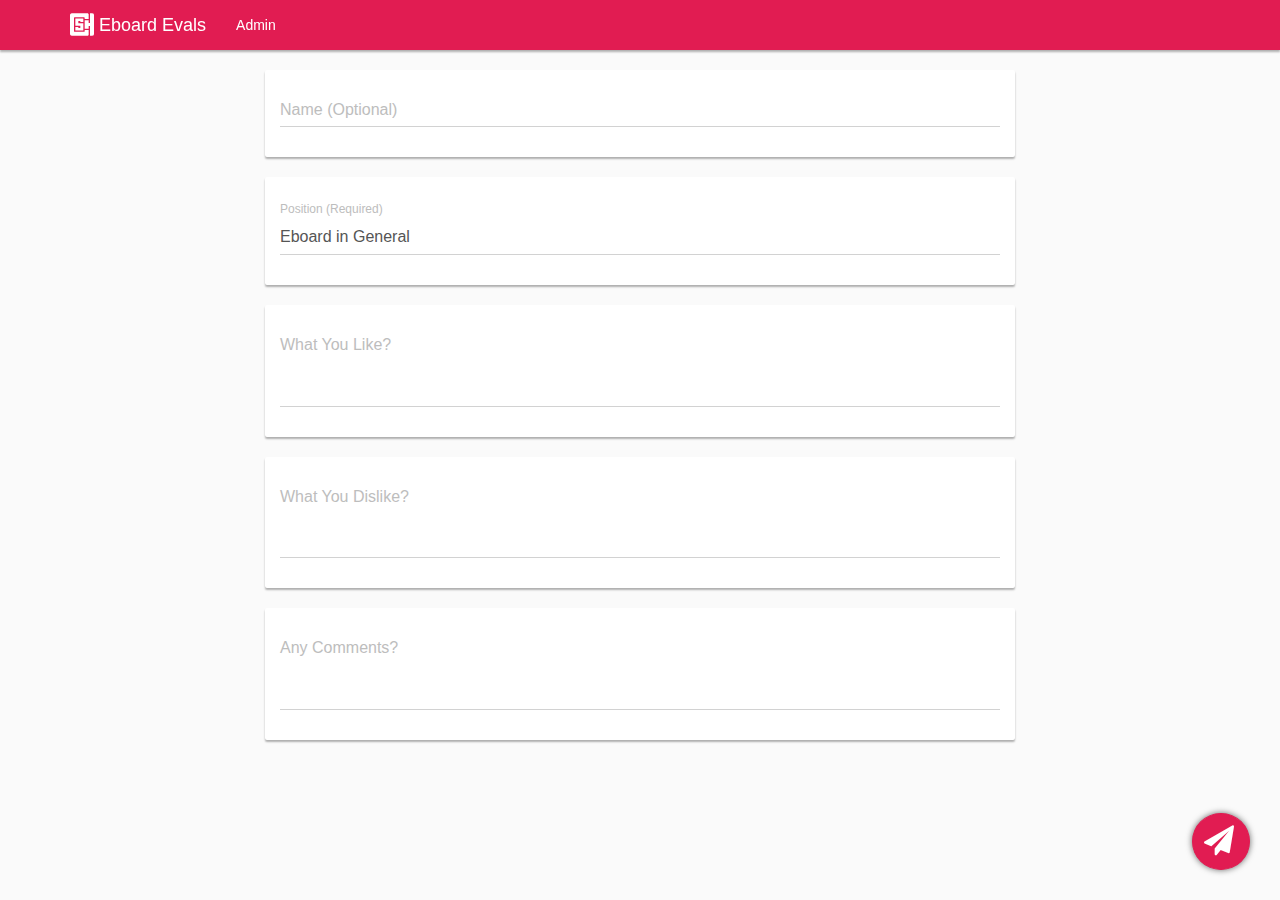
<file: index.html>
<!DOCTYPE html>
<html lang="en">
  <head>
    <meta charset="utf-8">
    <meta http-equiv="X-UA-Compatible" content="IE=edge">
    <meta name="viewport" content="width=device-width, initial-scale=1">
    <!-- The above 3 meta tags *must* come first in the head; any other head content must come *after* these tags -->
    <meta name="description" content="">
    <meta name="author" content="">
    <link rel="icon" href="resources/images/favicon.ico">

    <title>Eboard Evaluations</title>

    <!-- Bootstrap core CSS -->
    <link rel="stylesheet" href="resources/css/bootstrap.min.css">
    <link rel="stylesheet" href="resources/css/members-flat.min.css">
    <link rel="stylesheet" href="resources/css/bootstrap-material-design.css">
      
    <!-- Animate CSS -->
    <link rel="stylesheet" href="resources/css/animate.css">
      
    <!-- FontAwesome CSS -->
    <link rel="stylesheet" href="https://maxcdn.bootstrapcdn.com/font-awesome/4.5.0/css/font-awesome.min.css">
    
    <!-- Custom CSS -->
    <link rel="stylesheet" href="resources/css/evals.css">

    <!-- HTML5 shim and Respond.js for IE8 support of HTML5 elements and media queries -->
    <!--[if lt IE 9]>
      <script src="https://oss.maxcdn.com/html5shiv/3.7.2/html5shiv.min.js"></script>
      <script src="https://oss.maxcdn.com/respond/1.4.2/respond.min.js"></script>
    <![endif]-->
  </head>

  <body>
    <nav class="navbar navbar-default navbar-fixed-top">
      <div class="container">
        <div class="navbar-header">
          <button type="button" class="navbar-toggle collapsed" data-toggle="collapse" data-target="#navbar" aria-expanded="false" aria-controls="navbar">
            <span class="sr-only">Toggle navigation</span>
            <span class="icon-bar"></span>
            <span class="icon-bar"></span>
            <span class="icon-bar"></span>
          </button>
           <a class="navbar-brand" href="#"><img src="resources/images/csh_logo_white.svg" alt="CSH" class="logo"> <span>Eboard Evals</span></a>
        </div>
        <div id="navbar" class="collapse navbar-collapse">
          <ul class="nav navbar-nav">
            <li><a href="admin/">Admin</a></li>
          </ul>
        </div><!--/.nav-collapse -->
      </div>
    </nav>
      <div id="closedContainer" class="closed-container" style="display:none">
        <div class="closed-container-text">
            Evals are not open at this time.
          </div>
      
      </div>
    <div class="container">
        <div style="padding-top:20px"></div>
        
        <form name="evalform" method="post" id="evalForm" action="resources/api/">
          <!-- Name -->
          <div class="row">
            <div class="col-xs-12 col-sm-offset-1 col-md-offset-2 col-sm-10 col-md-8">
                <div class="panel panel-default">
                    <div class="panel-body" style="padding-top:20px;">
                        
                        <div class="form-group label-floating is-empty">
            <label class="control-label" for="name">Name (Optional)</label>
            <input class="form-control" id="name" name="name" type="text">
          <span class="material-input"></span></div>
                        
                        
                    </div>
                </div>
            
            
            </div>
          </div> 
          <!-- Position -->
          <div class="row">
            <div class="col-xs-12 col-sm-offset-1 col-md-offset-2 col-sm-10 col-md-8">
                <div class="panel panel-default">
                    <div class="panel-body" style="padding-top:10px;">

                        <div class="form-group">
                <label for="position" class="control-label">Position (Required)</label>

                  <select id="position" name="position" class="form-control">
                    <option value="eboard">Eboard in General</option>
                    <option value="chairman">Chairman</option>
                    <option value="evals">Evals</option>
                    <option value="financial">Financial</option>
                    <option value="rd">R&D</option>
                    <option value="imps">House Imps</option>
                    <option value="opcomm">Opcomm</option>
                    <option value="history">History</option>
                    <option value="social">Social</option>
                    <option value"secretary">Secretary</option>
                  </select>
                
              <span class="material-input"></span></div>


                    </div>
                </div>


            </div>
          </div>
          <!-- What You Like -->
          <div class="row">
            <div class="col-xs-12 col-sm-offset-1 col-md-offset-2 col-sm-10 col-md-8">
                <div class="panel panel-default">
                    <div class="panel-body" style="padding-top:20px;">
                        
                        
                         <div class="form-group label-floating is-empty">
            <label for="likes" class=" control-label">What You Like?</label>

                
                  <textarea name="likes" class="form-control" rows="3" id="likes"></textarea>
                  <span class="help-block">What do you like about this director?</span>
                
              <span class="material-input"></span></div>
                        
                        
                    
                        
                        
                    </div>
                </div>
            
            
            </div>
          </div>
          <!-- What You Dislike -->
          <div class="row">
            <div class="col-xs-12 col-sm-offset-1 col-md-offset-2 col-sm-10 col-md-8">
                <div class="panel panel-default">
                    <div class="panel-body" style="padding-top:20px;">
                        
                        <div class="form-group label-floating is-empty">
            <label for="likes" class=" control-label">What You Dislike?</label>

                
                  <textarea name="dislikes" class="form-control" rows="3" id="dislikes"></textarea>
                  <span class="help-block">What do you dislike about this director?</span>
                
              <span class="material-input"></span></div>
                        
                        
                    </div>
                </div>
            
            
            </div>
          </div>
          <!-- Additional Comments -->
          <div class="row">
            <div class="col-xs-12 col-sm-offset-1 col-md-offset-2 col-sm-10 col-md-8">
                <div class="panel panel-default">
                    <div class="panel-body" style="padding-top:20px;">
                        
                        <div class="form-group label-floating is-empty">
            <label for="likes" class=" control-label">Any Comments?</label>

                
                  <textarea name="comments" class="form-control" rows="3" id="dislikes"></textarea>
                  <span class="help-block">Any other comments for this director?</span>
                
              <span class="material-input"></span></div>
                        
                        
                    </div>
                </div>
            
            
            </div>
          </div>
            
        <div class="submit-btn-container">
            <button class="btn submit-btn" id="submit" type="submit"><i class="fa fa-send"></i></button>
            
        </div>    
            
        </form>
        
      </div><!-- /.container -->


    <!-- Bootstrap core JavaScript
    ================================================== -->
    <!-- Placed at the end of the document so the pages load faster -->
      <script src="https://ajax.googleapis.com/ajax/libs/jquery/1.11.3/jquery.min.js"></script>
    <script src="resources/js/libraries/bootstrap.min.js"></script>
      <script src="resources/js/libraries/material.min.js"></script>
      <!-- Evals Custom JS -->
      <script src="resources/js/evals.js"></script>
      <!-- Noty.js -->
      <script src="resources/js/noty/packaged/jquery.noty.packaged.min.js"></script>
      <script type="text/javascript" src="resources/js/noty/themes/csh.js"></script>
      <script>
      $.material.init();
      </script>
  </body>
</html>
</file>
<file: resources/css/evals.css>
/*
 * Base structure
 */

body {
    padding-top: 50px;
    background: #fafafa;
}

/*
 * Global add-ons
 */

.sub-header {
    padding-bottom: 10px;
    border-bottom: 1px solid #eee;
}

.glyphicon.green {
    color: #4da74d;
}

.glyphicon.red {
    color: #cb4b4b;
}

.glyphicon.yellow {
    color: #f1c40f;
}

/*
 * Navbar
 */

.logo {
    width: 48px;
    height: 46px;
}

.navbar-brand .logo, .profile-picture {
    width: 24px;
    height: 23px;
    position: relative;
    top: -2px;
    display: inline;
    border-radius:2px;
}

/*
 * Dynamic Grid System
 */

@media screen and (min-width: 1px) and (max-width: 767px) {
    #grid[data-columns]::before {
        content: '1 .col-xs-12';
    }
}

@media screen and (min-width: 768px) and (max-width: 991px) {
    #grid[data-columns]::before {
        content: '1 .col-sm-12';
    }
}

@media screen and (min-width: 992px) and (max-width: 9999px) {
    #grid[data-columns]::before {
        content: '2 .col-md-6';
    }
}

/*
 * Main content
 */

.main {
    /* Push main content below fixed navigation */
    margin-top: 13px;
    padding-top:20px;
    
}

.page-header {
    margin-top: 0;
    padding: 0;
}



.profile-image {
    height: 100px;
    width: 100px;
    border:none;
    padding:0px;
    
}

#housing-points {
    position: absolute;
    top: 148px;
    left: 239px;
    font-size: 48px;
    font-weight: bold;
}

#housing-points-chart {
    height: 250px;
    width: 100%;
}
[ng\:cloak], [ng-cloak], [data-ng-cloak], [x-ng-cloak], .ng-cloak, .x-ng-cloak {
  display: none !important;
}

.button-panel-title {
    line-height: 34px;
}

.room-select-btn {
    width:70px;
}







.on-floor-search-input {
    font-size:15px;
    width:180px;
    padding:5px;
    height:30px;
}

.on-floor-search-btn {
    padding:4px 10px;
    font-size:13px;
    position:relative;
    top:-6px;
    right:-10px;
    
}

.table-fill {
    padding-left:0px;
    padding-right:0px;
    padding-top:0px;
    padding-bottom:0px;
}

.panel-inner-padding {
    padding-left:10px;
    padding-right:10px;
    padding-bottom:10px;
}

.no-bottom-margin {
    margin-bottom: 0px;
}
.username{
    margin-top:10px;
    
}

@media(max-width:767px){
    .mobile-hide {
        display:none;
    }
    .major-project-title{
           width:70%;
            
    }
    .profile-image{
        margin:auto;
        
    }
    .profile-badges{
        text-align:center;
        
    }
    .username{
        text-align:center;
        
    }
    .mobile-text-center{
        text-align:center;
        
    }
    hr{
        margin-top:25px;
    }
    
}
@media(min-width:768px){
    .profile-image{
        float:right;
        
    }
    hr{
        margin-top:10px;
    }
    
    
}
.navbar-inverse .navbar-toggle{
    border-color:transparent;
    
}

/* Material Panels */


.panel-default{
    border:none;
    border-radius:2px;
    -moz-box-shadow: 0px 2px 2px rgba(0, 0, 0, 0.3);
-webkit-box-shadow: 0px 2px 2px rgba(0, 0, 0, 0.3);
box-shadow: 0px 2px 2px rgba(0, 0, 0, 0.3);
    
}
.panel.panel-default .panel-heading{
    border-bottom:none;
}

.panel-default>.panel-heading{
    background-color:#b0197e;
    border-color:#b0197e;
    color:#FFF;
    border-bottom:none;
    border-top-left-radius: 2px;
    border-top-right-radius: 2px;
    
}
.eval-panel-body {
    padding-top:20px;
}

.submit-btn {
    border-radius:100%;
    font-size:30px;
    padding-left:11px;
    padding-right:15px;
    color:#FFF;
    border-color:#e11c52;
    background-color:#e11c52;
   -webkit-box-shadow: 0px 0px 6px 0px rgba(102,102,102,1);
-moz-box-shadow: 0px 0px 6px 0px rgba(102,102,102,1);
box-shadow: 0px 0px 6px 0px rgba(102,102,102,1);
    transition: all .2s ease-in;
    -webkit-transition: all .2s ease-in;
    -moz-transition: all .2s ease-in;
    -ms-transition: all .2s ease-in;
    -o-transition: all .2s ease-in;
}
.submit-btn:hover, .submit-btn:focus{
    border-color:#e11c52;
    background-color:#e11c52;
    color:#FFF;
    -webkit-box-shadow: 0px 0px 6px 0px rgba(34,34,34,1);
-moz-box-shadow: 0px 0px 6px 0px rgba(34,34,34,1);
box-shadow: 0px 0px 6px 0px rgba(34,34,34,1);
    outline:0;
    
}

.submit-btn-container {
    position:fixed;
    right:30px;
    bottom:30px;
}

.form-group.is-focused label,
.form-group.is-focused label.control-label {
  color: #e11c52;
}

.form-control,
.form-group .form-control {
  background-image: -webkit-gradient(linear, left top, left bottom, from(#e11c52), to(#e11c52)), -webkit-gradient(linear, left top, left bottom, from(#D2D2D2), to(#D2D2D2))!important;
  background-image: -webkit-linear-gradient(#e11c52, #e11c52), -webkit-linear-gradient(#D2D2D2, #D2D2D2);
  background-image: -o-linear-gradient(#e11c52, #e11c52), -o-linear-gradient(#D2D2D2, #D2D2D2);
  background-image: linear-gradient(#e11c52, #e11c52), linear-gradient(#D2D2D2, #D2D2D2)!important;
}
.director-name {
    font-size:25px;
    position: relative;
    left:-2px;
    top:-8px;
    color:#666;
    margin-bottom:3px;
    display:inline-block;
}

.member-name {
    font-size:14px;
    color:#B6B6B6;
    position:relative;
    top:-19px;
    left:-1px;
}

.action-button-container {
    position:relative;
    top:-60px;
    right:0px;
    float:right;
}

.response-name {
    font-size:16px;
    font-weight: 700;
}

.response-container {
    
}
.open>.dropdown-toggle.btn-default:focus, .open>.dropdown-toggle.btn-default:hover{
    border-color:#d4d4d4;
}

.no-data-announcement {
    width:100%;
    text-align: center;
    font-size:30px;
}
.dropdown-menu li a{
    color:#666;
}

.dropdown-menu li a:hover, .dropdown-menu li a:focus{
    color:#222;
}

.search-field {
    width:100%;
    font-size:20px;
    border-color:transparent;
    margin-top:-5px;
    margin-left:-5px;
    margin-bottom:-5px;
    margin-right:-5px;
}
.middle {
	text-align: center;
	margin: 0 auto;
}

.active {
    margin-top:0px;
	color: #FFF;
}	

.toggle-evals-container {
    position: fixed;
    top:7px;
    right:15px;
}

.closed-container {
    width:100%;
    height:100%;
    position:fixed;
    top:0px;
    left:0px;
    overflow:hidden;
    background:rgba(255,255,255,0.7);
    margin-top:56px;
    z-index:999;
    font-size:30px;
    text-align: center;
}

.closed-container-text {
    width:100%;
    position: absolute;
    top: 50%;
    transform: translate(0%,-150%);
    -webkit-transform: translate(0%,-150%);
    -ms-transform: translate(0%,-150%);
    -o-transform: translate(0%,-150%);
    text-align: center; 
}
</file>
<file: resources/css/members-flat.min.css>
/*! bootstrap-csh/members-flat.min.css, v0.1.0, minified 2016-02-03 */
body{font-family:-apple-system,sans-serif}a{transition:all .1s ease-in}a.btn{color:#fff}.btn{transition:all .1s ease-in}.btn.btn-link{color:#b0197e}.btn.btn-link:hover{color:#a31774}.btn.btn-default,.btn.btn-default:hover{border-color:#E5E5E5}.btn.btn-primary{background-color:#b0197e;border-color:#b0197e}.btn.btn-primary:hover{background-color:#9a166e;border-color:#9a166e}.btn.btn-success{background-color:#5ba215;border-color:#5ba215}.btn.btn-success:hover{background-color:#4e8b12;border-color:#4e8b12}.btn.btn-info{background-color:#3d9ec9;border-color:#3d9ec9}.btn.btn-info:hover{background-color:#3390b9;border-color:#3390b9}.btn.btn-warning{background-color:#ffb43f;border-color:#ffb43f}.btn.btn-warning:hover{background-color:#ffaa25;border-color:#ffaa25}.btn.btn-danger{color:#fff;background-color:#e11c52;border-color:#e11c52}.btn.btn-danger:hover{background-color:#ca194a;border-color:#ca194a}.label.label-default{background-color:#bbb}.label.label-primary{background-color:#b0197e}.label.label-success{background-color:#5ba215}.label.label-info{background-color:#3d9ec9}.label.label-warning{background-color:#ffb43f}.label.label-danger{background-color:#e11c52}.badge{background-color:#bbb}.dropdown-menu{border-color:#fff}.dropdown-menu li>a{color:#222}.dropdown-menu li>a:active,.dropdown-menu li>a:focus,.dropdown-menu li>a:hover{background-color:#eee;color:#222}.dropdown-menu li.active>a{background-color:#b0197e}.dropdown-menu li.active>a:hover{background-color:#a31774}.dropdown-menu .dropdown-header{color:#bbb}.dropdown-menu .divider{background-color:#eee}.nav-tabs li.active>a{color:#b0197e}.nav-tabs li.active>a:focus,.nav-tabs li.active>a:hover{color:#a31774}.nav-pills li.active>a{background-color:#b0197e}.nav-pills li.active>a .badge{color:#a31774}.nav-pills li.active>a:focus,.nav-pills li.active>a:hover{background-color:#a31774}.navbar-default{background-color:#e11c52;border:none}.navbar-default.navbar-fixed-top{box-shadow:0 2px 2px rgba(0,0,0,.3)}.navbar-default .navbar-collapse{border-color:#9d1439}.navbar-default .navbar-brand{color:#fff}.navbar-default .navbar-brand:focus,.navbar-default .navbar-brand:hover{color:#fffdfe}.navbar-default .navbar-nav li>a{color:#fff}.navbar-default .navbar-nav li>a:hover{color:#fffdfe}.navbar-default .navbar-nav li.active>a{background-color:#d31a4d;color:#fff}.navbar-default .navbar-nav li.active>a:active,.navbar-default .navbar-nav li.active>a:focus,.navbar-default .navbar-nav li.active>a:hover{background-color:#d31a4d;color:#fffdfe}.navbar-default .navbar-nav li.dropdown a.dropdown-toggle{color:#fff;background-color:#e11c52}.navbar-default .navbar-nav li.dropdown a.dropdown-toggle:active,.navbar-default .navbar-nav li.dropdown a.dropdown-toggle:hover{color:#fffdfe}.navbar-default .navbar-nav li.dropdown a.dropdown-toggle[aria-expanded=true]{background-color:#d31a4d}.navbar-default .navbar-nav li.dropdown .dropdown-menu li>a{color:#fff}.navbar-default .navbar-nav li.dropdown .dropdown-menu li>a:active,.navbar-default .navbar-nav li.dropdown .dropdown-menu li>a:focus,.navbar-default .navbar-nav li.dropdown .dropdown-menu li>a:hover{color:#fffdfe}.navbar-default .navbar-nav li.dropdown .dropdown-menu li.active>a{background-color:#d31a4d}.navbar-default .navbar-nav li.dropdown .dropdown-menu .dropdown-header{color:#fffdfe}.navbar-default .navbar-nav li.dropdown .dropdown-menu .divider{background-color:#d31a4d}@media (min-width:768px){.navbar-default .navbar-nav li.dropdown .dropdown-menu{border-color:#fff}.navbar-default .navbar-nav li.dropdown .dropdown-menu li>a{color:#222}.navbar-default .navbar-nav li.dropdown .dropdown-menu li>a:active,.navbar-default .navbar-nav li.dropdown .dropdown-menu li>a:focus,.navbar-default .navbar-nav li.dropdown .dropdown-menu li>a:hover{background-color:#eee;color:#222}.navbar-default .navbar-nav li.dropdown .dropdown-menu li.active>a{background-color:#b0197e}.navbar-default .navbar-nav li.dropdown .dropdown-menu li.active>a:hover{background-color:#a31774}.navbar-default .navbar-nav li.dropdown .dropdown-menu .dropdown-header{color:#bbb}.navbar-default .navbar-nav li.dropdown .dropdown-menu .divider{background-color:#eee}}.navbar-default .navbar-toggle{border-color:transparent;transition:all .1s ease-in}.navbar-default .navbar-toggle:focus,.navbar-default .navbar-toggle:hover{background-color:#d31a4d}.navbar-default .navbar-toggle .icon-bar{background:#fff}.navbar-inverse{background-color:#b0197e;border:none}.navbar-inverse.navbar-fixed-top{box-shadow:0 2px 2px rgba(0,0,0,.3)}.navbar-inverse .navbar-collapse{border-color:#a31774}.navbar-inverse .navbar-brand{color:#fff}.navbar-inverse .navbar-brand:hover{color:#f2a3d8}.navbar-inverse .navbar-nav li>a{color:#fff}.navbar-inverse .navbar-nav li>a:hover{color:#f2a3d8}.navbar-inverse .navbar-nav li.active>a{background-color:#a31774}.navbar-inverse .navbar-nav li.active>a:active,.navbar-inverse .navbar-nav li.active>a:focus,.navbar-inverse .navbar-nav li.active>a:hover{background-color:#a31774;color:#f2a3d8}.navbar-inverse .navbar-nav li.dropdown a.dropdown-toggle{color:#fff;background-color:#b0197e}.navbar-inverse .navbar-nav li.dropdown a.dropdown-toggle:active,.navbar-inverse .navbar-nav li.dropdown a.dropdown-toggle:hover{color:#f2a3d8}.navbar-inverse .navbar-nav li.dropdown a.dropdown-toggle[aria-expanded=true]{background-color:#a31774}.navbar-inverse .navbar-nav li.dropdown .dropdown-menu li>a{color:#fff}.navbar-inverse .navbar-nav li.dropdown .dropdown-menu li>a:active,.navbar-inverse .navbar-nav li.dropdown .dropdown-menu li>a:focus,.navbar-inverse .navbar-nav li.dropdown .dropdown-menu li>a:hover{color:#f2a3d8}.navbar-inverse .navbar-nav li.dropdown .dropdown-menu li.active>a{background-color:#a31774}.navbar-inverse .navbar-nav li.dropdown .dropdown-menu .dropdown-header{color:#f2a3d8}.navbar-inverse .navbar-nav li.dropdown .dropdown-menu .divider{background-color:#a31774}@media (min-width:768px){.navbar-inverse .navbar-nav li.dropdown .dropdown-menu{border-color:#fff}.navbar-inverse .navbar-nav li.dropdown .dropdown-menu li>a{color:#222}.navbar-inverse .navbar-nav li.dropdown .dropdown-menu li>a:active,.navbar-inverse .navbar-nav li.dropdown .dropdown-menu li>a:focus,.navbar-inverse .navbar-nav li.dropdown .dropdown-menu li>a:hover{background-color:#eee;color:#222}.navbar-inverse .navbar-nav li.dropdown .dropdown-menu li.active>a{background-color:#b0197e}.navbar-inverse .navbar-nav li.dropdown .dropdown-menu li.active>a:hover{background-color:#a31774}.navbar-inverse .navbar-nav li.dropdown .dropdown-menu .dropdown-header{color:#bbb}.navbar-inverse .navbar-nav li.dropdown .dropdown-menu .divider{background-color:#eee}}.navbar-inverse .navbar-toggle{border-color:transparent;transition:all .1s ease-in}.navbar-inverse .navbar-toggle:focus,.navbar-inverse .navbar-toggle:hover{background-color:#a31774}.alert.alert-success{background-color:#dbf7bf;border-color:#c1f192;color:#5ba215}.alert.alert-info{background-color:#ddeef5;border-color:#b5daea;color:#2e80a5}.alert.alert-warning{background-color:#fff0d8;border-color:#ffdca5;color:#ffa00c}.alert.alert-danger{background-color:#f6b9ca;border-color:#f18ca7;color:#e11c52}.progress .progress-bar{background-color:#b0197e}.progress .progress-bar.progress-bar-success{background-color:#5ba215}.progress .progress-bar.progress-bar-info{background-color:#3d9ec9}.progress .progress-bar.progress-bar-warning{background-color:#ffb43f}.progress .progress-bar.progress-bar-danger{background-color:#e11c52}.list-group a.list-group-item:active,.list-group a.list-group-item:hover,.list-group a.list-group-item:link,.list-group a.list-group-item:visited{color:#222}.list-group a.list-group-item.active:link,.list-group a.list-group-item.active:visited{color:#fff;background-color:#b0197e;border-color:#a31774}.list-group a.list-group-item.active:active,.list-group a.list-group-item.active:hover{color:#fff;background-color:#a31774;border-color:#a31774}.panel.panel-default .panel-heading{border-bottom:2px solid #e11c52}.panel.panel-primary{border-color:#a31774}.panel.panel-primary .panel-heading{background-color:#b0197e;border-color:#a31774;border-bottom:2px solid #a31774}.panel.panel-success{border-color:#c1f192}.panel.panel-success .panel-heading{background-color:#dbf7bf;border-color:#c1f192;border-bottom:2px solid #5ba215;color:#5ba215}.panel.panel-info{border-color:#b5daea}.panel.panel-info .panel-heading{background-color:#ddeef5;border-color:#b5daea;border-bottom:2px solid #2e80a5;color:#2e80a5}.panel.panel-warning{border-color:#ffdca5}.panel.panel-warning .panel-heading{background-color:#fff0d8;border-color:#ffdca5;border-bottom:2px solid #ffa00c;color:#ffa00c}.panel.panel-danger{border-color:#f9d0db}.panel.panel-danger .panel-heading{background-color:#f6b9ca;border-color:#f18ca7;border-bottom:2px solid #e11c52;color:#e11c52}.carousel>a.carousel-control{color:#fff}
</file>
